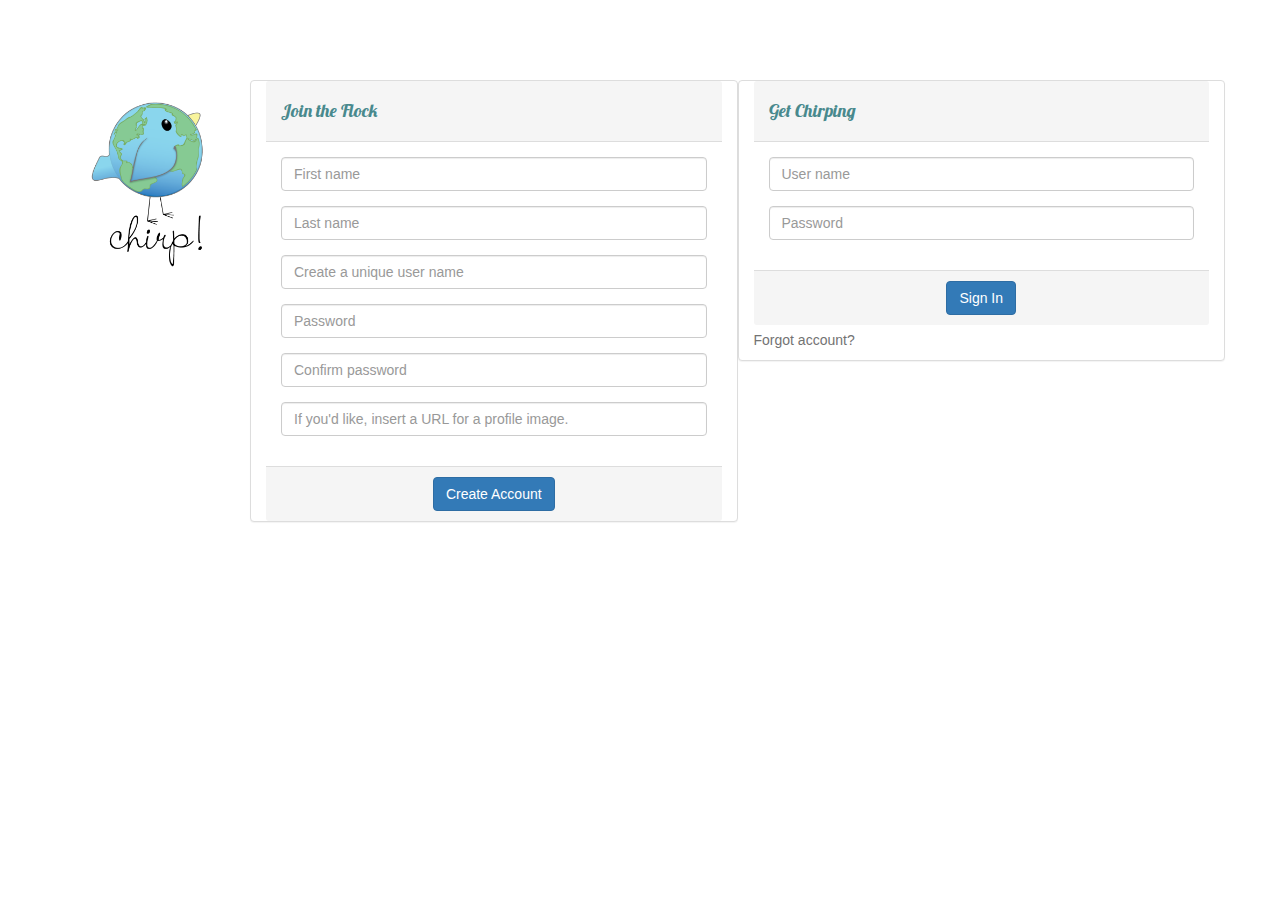
<file: index.html>
<!doctype html>
<html>
<head>
    <title>Chirp Sign</title>
    <meta charset="utf-8" />
    <meta name="viewport" content="width=device-width, initial-scale=1.0" />
    <script type="text/javascript" src="https://cdn.polyfill.io/v2/polyfill.min.js?features=es6,fetch,Array.prototype.includes"></script>
    <link rel="stylesheet" href="https://maxcdn.bootstrapcdn.com/bootstrap/3.3.7/css/bootstrap.min.css" integrity="sha384-BVYiiSIFeK1dGmJRAkycuHAHRg32OmUcww7on3RYdg4Va+PmSTsz/K68vbdEjh4u" crossorigin="anonymous">
    <link href="https://fonts.googleapis.com/css?family=Lobster" rel="stylesheet">
    <link rel="stylesheet" href="css/global.css" />
</head>

<body>

    <br/>
    <br/>
    <div class="container">
        <div id="loggedout"></div> 
        <br/>
        <br/>

        <div class="row">
            <div class="col-sm-2">
                <img src="./img/logo.png" alt="Chirp messaging site logo showing a bird with world pattern" id="chirpLogoMain"/>
            </div>

            <!--begin signup form-->
            <div class="col-sm-5 panel panel-default signUp">
                    <div class="panel-heading">
                        <h4>Join the Flock</h4>
                    </div>
                    <div class="panel-body">
                        
                        <div class="form-group">
                            <input type="text" id="first_name" class="form-control" placeholder="First name" required />
                        </div>

                        <div class="form-group">
                            <input type="text" id="last_name" class="form-control" placeholder="Last name" required />
                        </div>

                        <div class="form-group">
                            <input type="text" class="form-control" id="signUpUserName" placeholder="Create a unique user name" required />
                        </div>

                        <div class="form-group">
                            <input type="password" class="form-control" id="signUpPassword" placeholder="Password" maxlength="72" required />
                        </div>

                        <div class="form-group">
                            <input type="password" id="confirmPassword" class="form-control" placeholder="Confirm password" maxlength="72" required />
                        </div>
                        
                        <div class="form-group">
                            <input type="text" id="image" class="form-control" placeholder="If you'd like, insert a URL for a profile image." />
                        </div>

                    </div>
                    <div class="panel-footer text-center">
                        <button id="signupButton" type="button" class="btn btn-primary">Create Account</button>
                    </div>
                <!--</div>-->
                <!--end sign-up form-->
            </div>

            <!--begin sign-in form-->
            <div class="col-sm-5 panel panel-default signUp">
                    <div class="panel-heading">
                        <h4>Get Chirping</h4>
                    </div>
                    <div class="panel-body">
                        
                        <div class="form-group">
                            <input type="text" class="form-control username" id="signInUserName" placeholder="User name" required />
                        </div>

                        <div class="form-group">
                            <input type="password" class="form-control" id="signInPassword" placeholder="Password" maxlength="72" required />
                        </div>

                    </div>
                    <div class="panel-footer text-center">
                        <button id="signinButton" type="button" class="btn btn-primary">Sign In</button>
                    </div>
                    <a href="help.html" class="help-block">Forgot account?</a>
            </div>

        </div>
    </div>

    <script src="js/sign.js"></script>
</body>
</html>
</file>
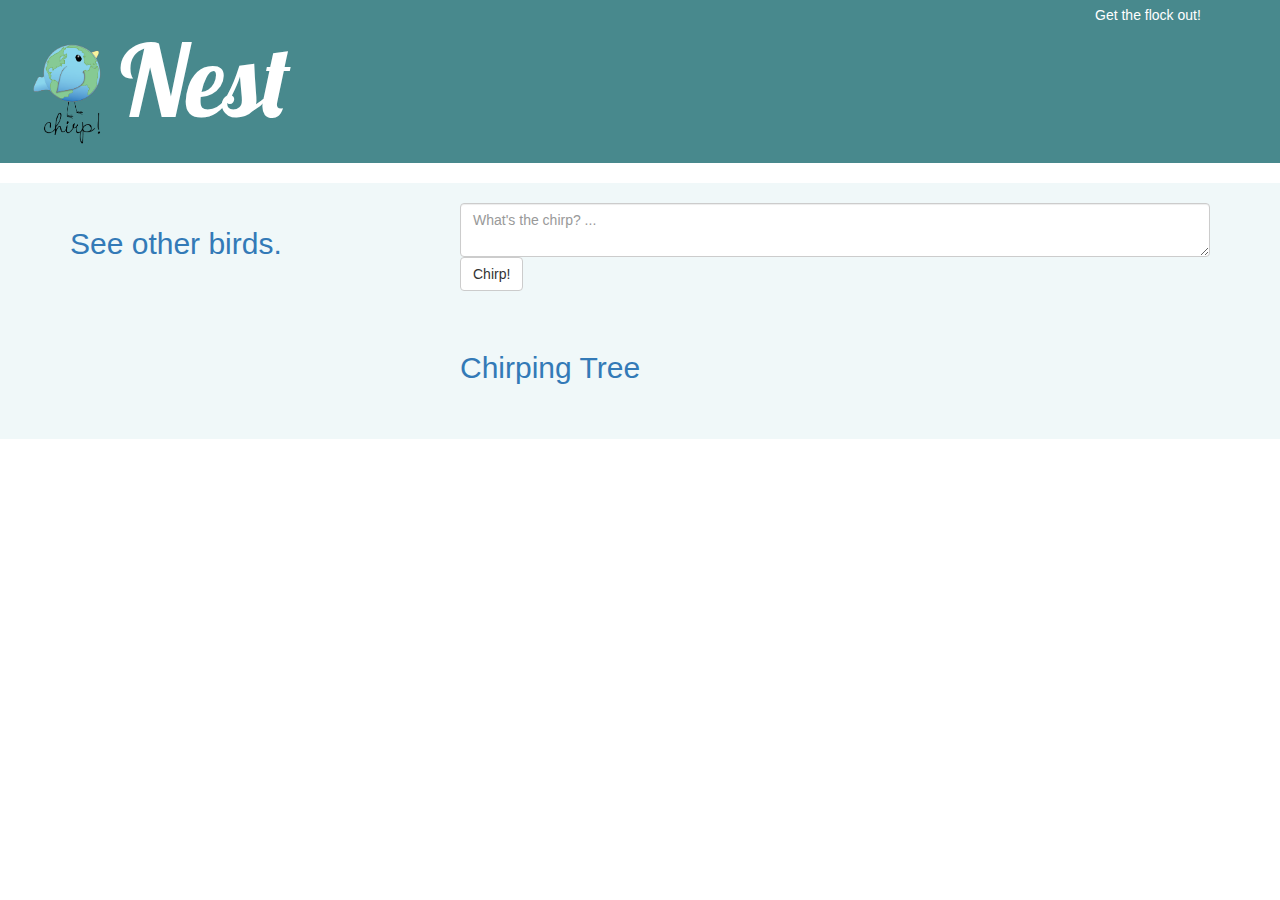
<file: nest.html>
<!doctype html>
<html>
<head>
    <title>Chirp Nest</title>
    <meta charset="utf-8" />
    <meta name="viewport" content="width=device-width, initial-scale=1.0" />
    <script type="text/javascript" src="https://cdn.polyfill.io/v2/polyfill.min.js?features=es6,fetch,Array.prototype.includes"></script>
    <link rel="stylesheet" href="https://maxcdn.bootstrapcdn.com/bootstrap/3.3.7/css/bootstrap.min.css" integrity="sha384-BVYiiSIFeK1dGmJRAkycuHAHRg32OmUcww7on3RYdg4Va+PmSTsz/K68vbdEjh4u" crossorigin="anonymous">
    <link rel="stylesheet" href="css/global.css" />
    <link href="https://fonts.googleapis.com/css?family=Lobster" rel="stylesheet">
</head>
<body>

    <header id="nestBanner">
        <div class="row">

            <div class="col-sm-10">
                <h1 class="bannerTitle"><span><img src="./img/logo.png" alt="Chirp messaging site logo showing a bird with world pattern" id="chirpLogoMain"/></span>Nest</h1>
            </div>

            <div class="col-sm-2">
                <a class="logout" onclick="logout()">Get the flock out!</a>
            </div>
        </div>
    </header>

    <main>
        <div class="container">
            <div class="row">
                <div class="col-sm-4 userImage">
                    <div id="nesterIMG">
                    </div>
                    <div id="nesterName">
                    </div>
                    <br/>
                    <a href="./users.html">See other birds.</a>
                </div>

                <div class="col-sm-8 treePosts">
                    <textarea class="form-control" id="textArea" rows="2" maxlength="160" placeholder="What's the chirp? ..." required></textarea>
                        <span class="input-group-btn">
                            <button class="btn btn-default" type="button" id="chirpButton">Chirp!</button>
                        </span>
                        <br/>
                        <br/>
                    <h1>Chirping Tree</h1>
                        <div id="postCard">
                            <!--start user posts-->
                            <!--<div class="row card">-->
                                <!--<div class="col-xs-3 postUser">-->
                                    <!--<img class="postIMG" src="http://unsplash.it/400?image=700" alt="user profile photo" />-->
                                    <!--<h5 class="postBird">AnotherBird</h5>-->
                                <!--</div>-->
                                <!--<div class="col-xs-9 postText">-->
                                    <!--<p id="postWords">placeholder text</p>-->
                                <!--</div>-->
                            <!--</div>-->
                            <!--end user post-->
                        </div>
                </div>
            </div>
        </div>
    </main>
 


    <script src="js/nest.js"></script>
</body>
</html>
</file>
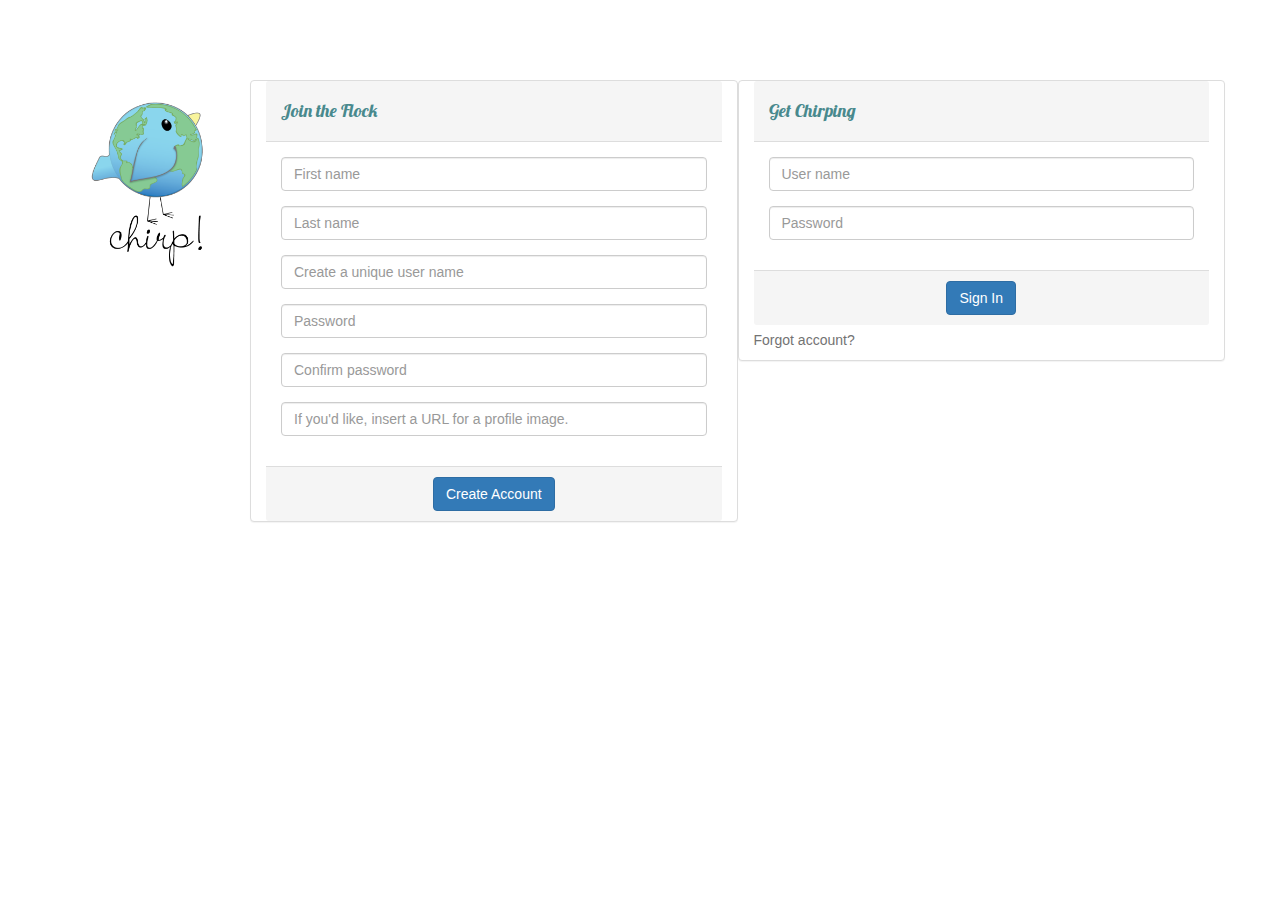
<file: sign.html>
<!doctype html>
<html>
<head>
    <title>Chirp Sign</title>
    <meta charset="utf-8" />
    <meta name="viewport" content="width=device-width, initial-scale=1.0" />
    <script type="text/javascript" src="https://cdn.polyfill.io/v2/polyfill.min.js?features=es6,fetch,Array.prototype.includes"></script>
    <link rel="stylesheet" href="https://maxcdn.bootstrapcdn.com/bootstrap/3.3.7/css/bootstrap.min.css" integrity="sha384-BVYiiSIFeK1dGmJRAkycuHAHRg32OmUcww7on3RYdg4Va+PmSTsz/K68vbdEjh4u" crossorigin="anonymous">
    <link href="https://fonts.googleapis.com/css?family=Lobster" rel="stylesheet">
    <link rel="stylesheet" href="css/global.css" />
</head>

<body>

    <br/>
    <br/>
    <div class="container">
        <!--put this div with logged out here because he had it in the class example, but I'm not sure I need it. -->
        <div id="loggedout"></div> 
        <br/>
        <br/>

        <div class="row">
            <div class="col-sm-2">
                <img src="./img/logo.png" alt="Chirp messaging site logo showing a bird with world pattern" id="chirpLogoMain"/>
            </div>

            <!--begin signup form-->
            <div class="col-sm-5 panel panel-default signUp">
                <!--<div class="panel panel-default">-->
                    <div class="panel-heading">
                        <h4>Join the Flock</h4>
                    </div>
                    <div class="panel-body">
                        
                        <div class="form-group">
                            <input type="text" id="first_name" class="form-control" placeholder="First name" required />
                            <!--QQRagen: if missing, need an if to notify the user that it's needed.-->
                        </div>

                        <div class="form-group">
                            <input type="text" id="last_name" class="form-control" placeholder="Last name" required />
                            <!--QQRagen: if missing, need an if to notify the user that it's needed.-->
                        </div>

                        <div class="form-group">
                            <input type="text" class="form-control" id="signUpUserName" placeholder="Create a unique user name" required />
                            <!--QQRagen: Might need to add a if response that if the username comes back with an error from the database that it is not unique, the user needs to create a more-unique username.-->
                        </div>

                        <div class="form-group">
                            <input type="password" class="form-control" id="signUpPassword" placeholder="Password" maxlength="72" required />
                            <!--QQRagen: if missing, need an if to notify the user that it's needed AND if longer than 72 characters, notify user to shorten their stuff.-->
                        </div>

                        <div class="form-group">
                            <input type="password" id="confirmPassword" class="form-control" placeholder="Confirm password" maxlength="72" required />
                            <!--QQRagen: if missing, need an if to notify the user that it's needed AND if longer than 72 characters, notify user to shorten their stuff AND if it doesn't === password, notify passwords don't match.-->
                        </div>
                        
                        <div class="form-group">
                            <input type="text" id="image" class="form-control" placeholder="If you'd like, insert a URL for a profile image." />
                        </div>

                    </div>
                    <div class="panel-footer text-center">
                        <button id="signupButton" type="button" class="btn btn-primary">Create Account</button>
                    </div>
                <!--</div>-->
                <!--end sign-up form-->
            </div>

            <!--begin sign-in form-->
            <div class="col-sm-5 panel panel-default signUp">
                    <div class="panel-heading">
                        <h4>Get Chirping</h4>
                    </div>
                    <div class="panel-body">
                        
                        <div class="form-group">
                            <input type="text" class="form-control username" id="signInUserName" placeholder="User name" required />
                            <!--QQRagen: if incorrect add warning-->
                        </div>

                        <div class="form-group">
                            <input type="password" class="form-control" id="signInPassword" placeholder="Password" maxlength="72" required />
                            <!--QQRagen: if incorrect add warning-->
                        </div>

                    </div>
                    <div class="panel-footer text-center">
                        <button id="signinButton" type="button" class="btn btn-primary">Sign In</button>
                    </div>
                    <!--<div class="panel-footer text-center">
                        <a href="" class="btn btn-primary" id="signinButton">Sign In</a>
                    </div>-->
                    <a href="help.html" class="help-block">Forgot account?</a>
                    <!--QQRagen: go back to this help page, if have time.-->
                <!--</div>-->
                <!--end sign-in form-->
            </div>

        </div>
    </div>

    <script src="js/sign.js"></script>
</body>
</html>
</file>
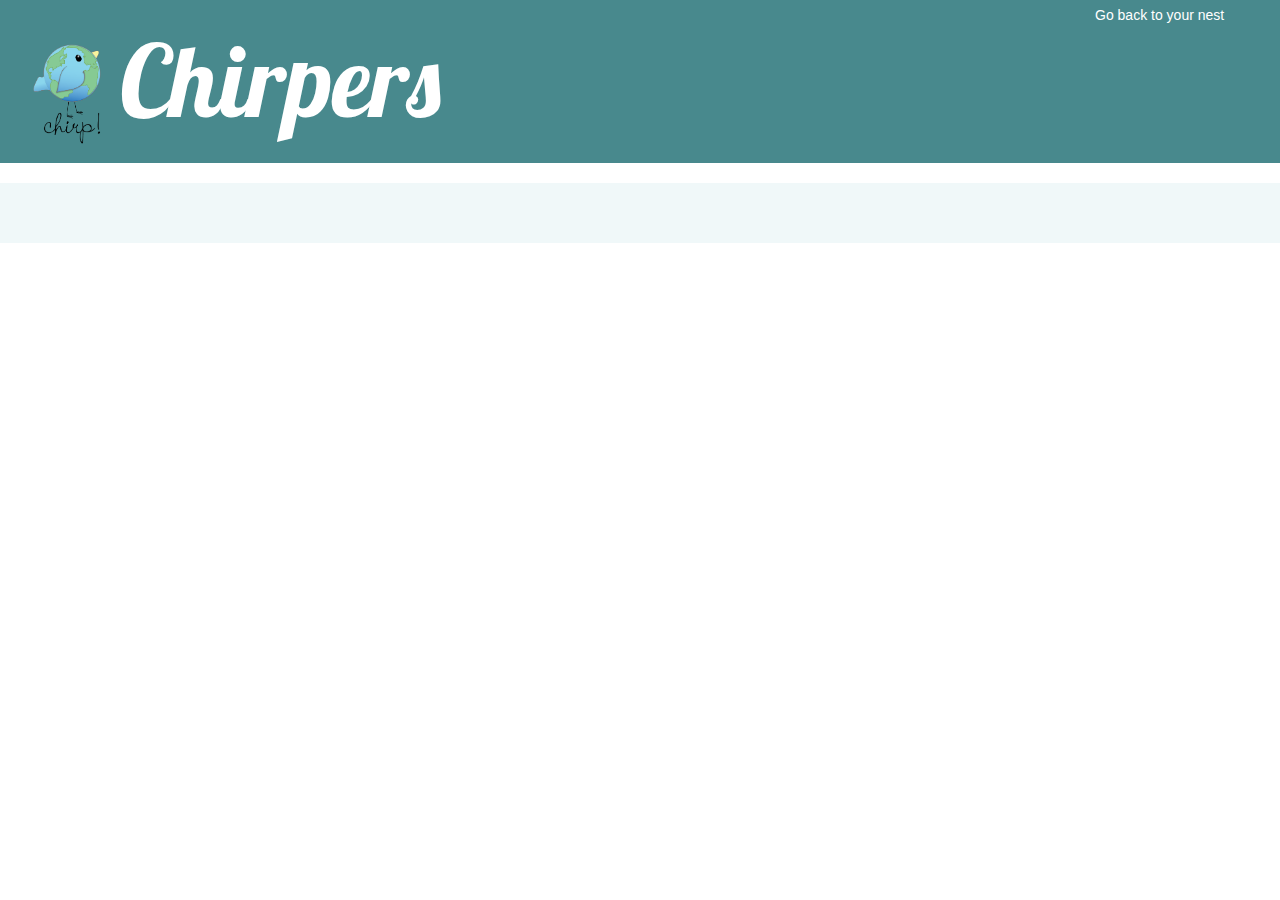
<file: users.html>
<!doctype html>
<html>
<head>
    <title>Chirp Birds</title>
    <meta charset="utf-8" />
    <meta name="viewport" content="width=device-width, initial-scale=1.0" />
    <script type="text/javascript" src="https://cdn.polyfill.io/v2/polyfill.min.js?features=es6,fetch,Array.prototype.includes"></script>
    <link rel="stylesheet" href="https://maxcdn.bootstrapcdn.com/bootstrap/3.3.7/css/bootstrap.min.css" integrity="sha384-BVYiiSIFeK1dGmJRAkycuHAHRg32OmUcww7on3RYdg4Va+PmSTsz/K68vbdEjh4u" crossorigin="anonymous">
    <link rel="stylesheet" href="css/global.css" />
    <link href="https://fonts.googleapis.com/css?family=Lobster" rel="stylesheet">
</head>
<body>
    <header id="nestBanner">
        <div class="row">

            <div class="col-sm-10">
                <h1 class="bannerTitle"><span><img src="./img/logo.png" alt="Chirp messaging site logo showing a bird with world pattern" id="chirpLogoMain"/></span>Chirpers</h1>
            </div>

            <div class="col-sm-2">
                <a class="logout" href="./nest.html">Go back to your nest</a>
            </div>
        </div>
    </header>

<!--original button and notes about button.-->
                        <!--<a id="status" href="./unfollow.html">Unfollow <span class="glyphicon glyphicon-remove" aria-hidden="true"</span></a>-->
                        <!--If status === follow, change innerHTML to = unfollow with gylphicon-remove-->
                        <!--if user clicks unfollow, show alert with cancel and okay buttons to make sure user means to unfollow. look at yellow alert colors in basecamp-->
    <main>
        <div class="container">
            <div class="row" id="users">
                <!--<div class="col-sm-4">
                    <div class="usersCard">
                        <img class="userImgTN" src="http://unsplash.it/400?image=720" alt="user profile photo" />
                        <h5 class="usersCardName">AnotherBird</h5>
                        <button type='button' id='status' class='btn btn-block btn-lg btn-success'>Follow</button>
                    </div>
                </div>-->
            </div>
        </div>
    </main>


    <script src="js/users.js"></script>
</body>
</html>

<!--originally used this for the button, but was fighting the pre-styling too much.-->
                            <!--<button type="button" id="status" data-complete-text="follow" class="btn btn-primary" autocomplete="off">
                                Follow
                            </button>-->
</file>
<file: css/global.css>
* {
    box-sizing: border-box;
}
img {
    width: 100%;
}

/*sign-in or sign up page*/

/*nest page*/
header {
    margin-bottom: 20px;
}

#nestBanner {
    background-color: #48898D;
    color: white;
    padding-right: 0px;
    padding-left: 20px;
    padding-top: 5px;
}

#nestBanner img {
    max-width: 100px;
}

#nestBanner a {
    color: white;
}

.bannerTitle {
    text-align: left;
    font-family: 'Lobster', cursive;
    font-size: 100px; 
}

.logout {
        text-align: right;
}

main {
    background-color: #F0F8F9;
    padding-top: 20px; 
    padding-bottom: 40px;
}

h4 {
    font-family: 'Lobster', cursive;
    color: #48898D;
}

#hello {
    font-size: 30px;
}

#userName {
    font-size: 50px;
}

.userImage a {
    font-size: 30px; 
    text-align: center;
}

.treePosts h1 {
    color: #337AB7;
    font-size: 30px; 
}

#postCard {
    margin-bottom: 15px; 
    margin-top: 15px; 
}

.postUser {
    text-align: center;
    padding-left: 0px;
    padding-right: 0px;
}

.card {
    margin-bottom: 30px;
}

.postText {
    background-color: white;
    border: 2px solid #CCCCCC;
    border-radius: 5px;
    padding: 15px; 
}

.postIMG {
    border-radius: 50%;
    max-width: 50px;
}

.postBird {
    margin-bottom: 0px; 
}

#status {
    font-size: 10px; 
    color: #999999;
}

/*followers page*/

#status {
    color: white; 
    margin-top: 5px;
    margin-bottom: 10px; 
    font-size: 12px;
}

.usersCard {
    text-align: center;
    margin-bottom: 30px; 
    min-height: 300px;
}

.userImgTN {
    border-radius: 50%;
    max-width: 200px;
    max-height: 200px;    
}

.usersCardName {
    color: #337AB7;
    font-size: 18px; 
}
</file>
